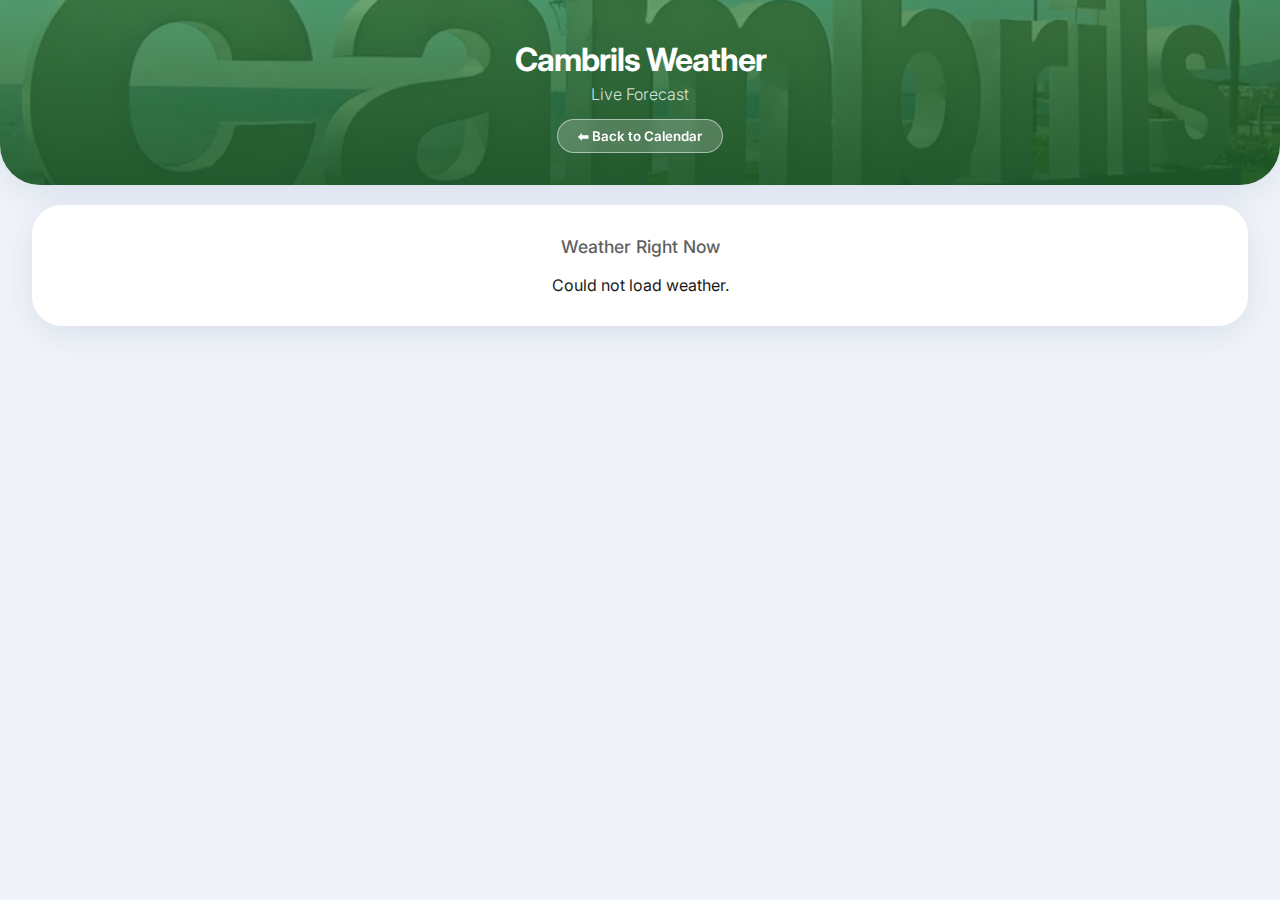
<file: weather.html>
<!DOCTYPE html>
<html lang="en">
<head>
    <meta charset="UTF-8">
    <meta name="viewport" content="width=device-width, initial-scale=1.0">
    <title>Cambrils Weather</title>
    <link rel="manifest" href="manifest.json">
    <meta name="theme-color" content="#4CAF50">
    <link rel="stylesheet" href="style.css">
</head>
<body>

    <header>
        <h1>Cambrils Weather</h1>
        <p style="opacity: 0.8; font-weight: 300; margin-top: 5px; margin-bottom: 15px;">Live Forecast</p>
        <button onclick="window.location.href='index.html'" class="today-btn">⬅ Back to Calendar</button>
    </header>

    <div class="weather-container">
        
        <div class="current-weather-card">
            <h3 style="margin-top:0; font-weight:500; opacity:0.7; font-size:1.1rem;">Weather Right Now</h3>
            
            <div id="loadingText">Loading forecast...</div>
            
            <div id="weatherContent" style="display:none;">
                
                <div class="temp-big" id="currentTemp">--°</div>
                
                <div class="condition-row">
                    <div id="currentCondition" class="condition-text">--</div>
                    <div class="wind-metric">
                        <span style="opacity:0.7;">|</span> 💨 <span id="windSpeed">--</span> km/h
                    </div>
                </div>
                
                <div class="stats-grid">
                    <div class="stat-item">
                        <span class="stat-icon">🌅</span>
                        <div class="stat-text">
                            <span id="sunriseTime">--:--</span>
                            <div class="stat-label">Sunrise</div>
                        </div>
                    </div>

                    <div class="stat-item">
                        <span class="stat-icon">🌇</span>
                        <div class="stat-text">
                            <span id="sunsetTime">--:--</span>
                            <div class="stat-label">Sunset</div>
                        </div>
                    </div>
                </div>

            </div>
        </div>

        <div class="forecast-list" id="forecastList">
            </div>

    </div>

    <script src="weather.js"></script>
</body>
</html>
</file>
<file: style.css>
@import url('https://fonts.googleapis.com/css2?family=Inter:wght@300;500;700&display=swap');

:root {
    --primary-gradient: linear-gradient(135deg, #43a047 0%, #2e7d32 100%);
    --glass-bg: rgba(255, 255, 255, 0.95);
    --shadow: 0 8px 32px 0 rgba(31, 38, 135, 0.1);
}

body {
    font-family: 'Inter', sans-serif;
    background: #f0f4f8;
    margin: 0;
    padding: 0;
    color: #1a1a1b;
    scroll-behavior: smooth;
}

header {
    background: linear-gradient(rgba(46, 125, 50, 0.7), rgba(30, 90, 40, 0.9)), url('cambrils-header.jpg');
    background-size: cover;
    background-position: center;
    background-repeat: no-repeat;

    color: white;
    padding: 2.5rem 1rem 2rem 1rem;
    text-align: center;
    border-bottom-left-radius: 40px;
    border-bottom-right-radius: 40px;
    box-shadow: var(--shadow);
    margin-bottom: 20px;
}

header h1 {
    margin: 0;
    font-weight: 700;
    letter-spacing: -1px;
    font-size: 2rem;
}

/* --- SHARED MODAL STYLES --- */
.modal-overlay {
    position: fixed; 
    z-index: 9999; 
    left: 0; 
    top: 0; 
    width: 100%; 
    height: 100%; 
    background: rgba(0,0,0,0.5); 
    display: flex; 
    justify-content: center; 
    align-items: center;
    backdrop-filter: blur(5px);
}

.modal-content {
    background: white; 
    padding: 30px; 
    border-radius: 24px; 
    text-align: center; 
    width: 85%; 
    max-width: 320px; 
    box-shadow: 0 20px 50px rgba(0,0,0,0.2); 
    animation: popIn 0.3s cubic-bezier(0.175, 0.885, 0.32, 1.275);
}

@keyframes popIn {
    0% { transform: scale(0.8); opacity: 0; }
    100% { transform: scale(1); opacity: 1; }
}

.modal-input {
    width: 100%; 
    padding: 15px; 
    margin-bottom: 25px; 
    font-size: 16px; 
    border-radius: 12px; 
    border: 1px solid #e0e6ed; 
    background: #f8f9fa;
    box-sizing: border-box;
    outline: none;
    transition: border 0.2s;
}

.modal-input:focus {
    border-color: #2e7d32;
    background: white;
}

.modal-actions {
    display: flex; 
    gap: 12px;
}

.btn-cancel {
    flex: 1; 
    padding: 14px; 
    background: #f1f3f5; 
    color: #495057;
    border: none; 
    border-radius: 12px; 
    cursor: pointer; 
    font-family: 'Inter', sans-serif;
    font-weight: 600;
    font-size: 1rem;
}

.btn-confirm {
    flex: 1; 
    padding: 14px; 
    background: var(--primary-gradient); 
    color: white; 
    border: none; 
    border-radius: 12px; 
    cursor: pointer; 
    font-weight: bold; 
    font-family: 'Inter', sans-serif;
    font-size: 1rem;
    box-shadow: 0 4px 12px rgba(46, 125, 50, 0.2);
}

.btn-danger {
    background: linear-gradient(135deg, #ef5350 0%, #c62828 100%) !important;
    color: white !important; 
    box-shadow: 0 4px 12px rgba(198, 40, 40, 0.3) !important;
}

/* --- CALENDAR STYLES --- */
.today-btn {
    background: rgba(255, 255, 255, 0.2);
    color: white;
    border: 1px solid rgba(255, 255, 255, 0.5);
    padding: 8px 20px;
    border-radius: 20px;
    font-family: 'Inter', sans-serif;
    font-weight: 600;
    cursor: pointer;
    backdrop-filter: blur(4px);
    transition: all 0.2s ease;
}

.today-btn:active {
    background: rgba(255, 255, 255, 0.4);
    transform: scale(0.95);
}

#calendar {
    max-width: 95%;
    margin: 0 auto;
    padding: 0;
    background: transparent;
}

.fc-multimonth-month {
    padding: 15px !important;
    background: var(--glass-bg) !important;
    margin-bottom: 30px !important;
    border-radius: 30px !important;
    box-shadow: var(--shadow) !important;
    border: 1px solid rgba(255, 255, 255, 0.5) !important;
}

.fc-multimonth {
    border: none !important;
    background: transparent !important;
}

.fc-multimonth-title {
    font-size: 1.6rem !important;
    font-weight: 700 !important;
    color: #2e7d32 !important;
    padding: 10px 0 10px 5px !important;
}

.fc-v-event, .fc-h-event {
    border-radius: 20px !important;
    padding: 4px 10px !important;
    border: none !important;
    font-weight: 600 !important;
    box-shadow: 0 4px 6px rgba(0,0,0,0.08);
}

.fc .fc-day-today {
    background: rgba(46, 125, 50, 0.1) !important;
    border-radius: 8px;
    border: 2px solid #2e7d32 !important;
}

.fc .fc-daygrid-day-frame {
    min-height: 70px !important; 
}

/* --- WEATHER PAGE STYLES --- */
.weather-container {
    max-width: 95%;
    margin: 0 auto 40px auto;
}

/* Current Weather Card */
.current-weather-card {
    background: var(--glass-bg);
    padding: 30px 20px;
    border-radius: 30px;
    text-align: center;
    box-shadow: var(--shadow);
    border: 1px solid rgba(255, 255, 255, 0.5);
    margin-bottom: 25px;
}

.temp-big {
    font-size: 4rem;
    font-weight: 700;
    color: #2e7d32;
    margin: 10px 0;
}

/* NEW: Condition Row (Side-by-Side) */
.condition-row {
    display: flex;
    justify-content: center;
    align-items: center;
    gap: 15px;
    margin-bottom: 30px; /* Space before Sunrise/Sunset */
}

.condition-text {
    font-size: 1.4rem;
    font-weight: 500;
    color: #555;
}

.wind-metric {
    font-size: 1.2rem;
    font-weight: 500;
    color: #666;
    display: flex;
    align-items: center;
    gap: 6px;
}

/* Stats Grid (Now just 2 items: Sunrise/Sunset) */
.stats-grid {
    display: flex;
    justify-content: space-around;
    align-items: flex-start;
    padding-top: 25px;
    border-top: 1px solid rgba(0,0,0,0.08);
}

.stat-item {
    display: flex;
    flex-direction: column;
    align-items: center;
}

.stat-icon {
    font-size: 1.6rem;
    margin-bottom: 5px;
}

.stat-text {
    font-size: 1rem;
    font-weight: 600;
    color: #333;
}

.stat-label {
    font-size: 0.75rem;
    color: #888;
    text-transform: uppercase;
    margin-top: 2px;
    font-weight: 500;
}

/* 7-Day Forecast Rows */
.forecast-list {
    display: flex;
    flex-direction: column;
    gap: 15px;
}

.forecast-row {
    display: flex;
    align-items: center;
    justify-content: space-between;
    background: rgba(255, 255, 255, 0.8);
    padding: 15px 25px;
    border-radius: 20px;
    box-shadow: 0 4px 6px rgba(0,0,0,0.05);
    border: 1px solid rgba(255, 255, 255, 0.4);
}

.day-name {
    font-weight: 600;
    width: 50px;
    color: #333;
}

.day-icon {
    font-size: 1.5rem;
}

.day-temp .max {
    font-weight: 700;
    margin-right: 8px;
    color: #333;
}
.day-temp .min {
    color: #888;
}

/* Weather Button */
.weather-btn {
    background: rgba(255, 255, 255, 0.9);
    color: #2e7d32;
    border: none;
    padding: 10px 20px;
    border-radius: 20px;
    font-family: 'Inter', sans-serif;
    font-weight: 700;
    cursor: pointer;
    margin-top: 10px;
    box-shadow: 0 4px 10px rgba(0,0,0,0.1);
    display: inline-block;
    text-decoration: none;
}
</file>
